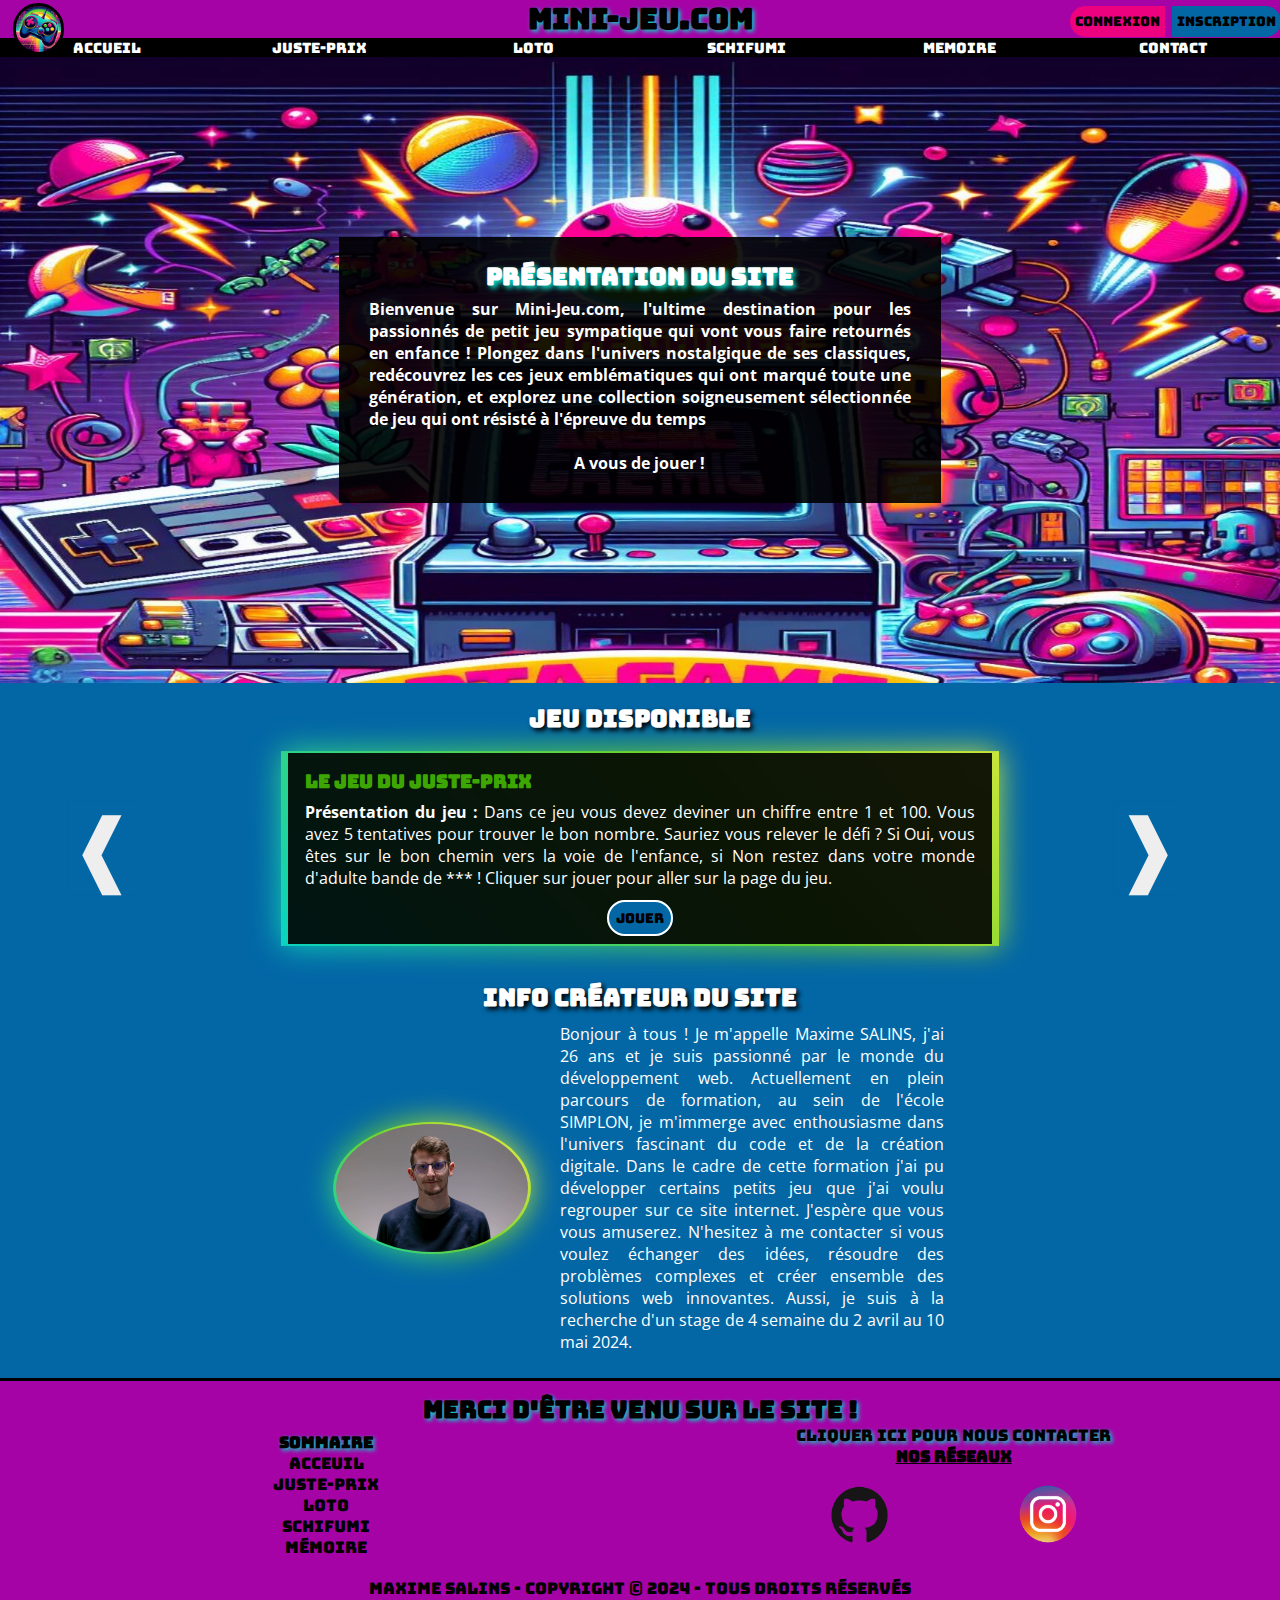
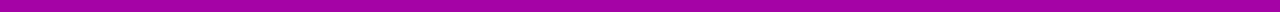
<file: public/index.html>
<!DOCTYPE html>
<html lang="fr">
<head>
    <meta charset="UTF-8">
    <meta name="viewport" content="width=device-width, initial-scale=1.0">
    <title>mini-jeu | Accueil</title>
    <link rel="shortcut icon" href="asset/image/logo/logo-site-minijeu.webp" type="image/x-icon">
    <link rel="stylesheet" href="asset/css/style.css">
</head>
<body>
    <header class="style-header">
        <div class="style-logo-nom">
            <a href="index.html"><img class="logo" src="asset/image/logo/logo-site-minijeu.webp" alt="logo du site"></a>
            <h1>Mini-Jeu.com</h1>
            <div class="dispo-co-sub">
                <button class="btn-con">Connexion</button>
                <button class="btn-sub" href="">Inscription</button>
            </div>
        </div>
        <nav id="navbar-header" class="navbar-header">
            <ul class="ul-navbar-header">
                <li class="style-li-navbar-header">
                    <a class="lien-navbar" href="index.html">Accueil</a>
                </li>
                <li class="style-li-navbar-header">
                    <a class="lien-navbar" href="justeprix.html">Juste-prix</a>
                </li>
                <li class="style-li-navbar-header">
                    <a class="lien-navbar" href="loto.html">Loto</a>
                </li>
                <li class="style-li-navbar-header">
                    <a class="lien-navbar" href="schifumi.html">Schifumi</a>
                </li>
                <li class="style-li-navbar-header">
                    <a class="lien-navbar" href="memoire.html">Memoire</a>
                </li>
                <li class="style-li-navbar-header">
                    <a class="lien-navbar" href="contact.html">Contact</a>
                </li>
            </ul>
            <div id="icons"></div>
        </nav>
    </header>
    <div class="section-pres">
        <section class="box">
            <h2>Présentation du site</h2>
            <p>Bienvenue sur Mini-Jeu.com, l'ultime destination pour les passionnés de petit jeu sympatique qui vont vous faire retournés en enfance ! Plongez dans l'univers nostalgique de ses classiques, redécouvrez les ces jeux emblématiques qui ont marqué toute une génération, et explorez une collection soigneusement sélectionnée de jeu qui ont résisté à l'épreuve du temps</p>
            <p id="dispo-p">A vous de jouer !</p>
        </section>
    </div>
    <section class="section-carousel">
        <h2>Jeu disponible</h2>
        <div class="container-carousel">
            <div class="slider">
                <div class="active infojeu">
                    <h3>Le jeu du Juste-prix</h3>
                    <p><strong>Présentation du jeu :</strong> Dans ce jeu vous devez deviner un chiffre entre 1 et 100. Vous avez 5 tentatives pour trouver le bon nombre. Sauriez vous relever le défi ? Si Oui, vous êtes sur le bon chemin vers la voie de l'enfance, si Non restez dans votre monde d'adulte bande de *** ! Cliquer sur jouer pour aller sur la page du jeu.</p>
                    <div class="dispo-lien">
                        <a class="style-a-carou" href="justeprix.html">Jouer</a>
                    </div>
                </div>
                <div class="infojeu">
                    <h3>Le jeu du Loto</h3>
                    <p><strong>Présentation du jeu :</strong> Dans ce jeu deux listes de chiffres entre 1 et 50 et une autre entre 1 et 12 sont générées aléatoirement. Ainsi, vous devrez prédire les listes, si vous avez les bon chiffres vous gagnez, sinon les carottes sont cuites. Malheureusement vous ne gagnerez rien. Etes-vous chanceux ou pluôt chat noir ? Cliquer sur jouer pour aller sur la page du jeu.</p>
                    <div class="dispo-lien">
                        <a class="style-a-carou" href="loto.html">Jouer</a>
                    </div>
                </div>
                <div class="infojeu">
                    <h3>Le jeu du Schifumi</h3>
                    <p><strong>Présentation du jeu :</strong> Dans ce jeu vous devez choisir entre pierre, feuille ou ciseaux. l'IA choisira elle aussi, de manière random entre pierre, feuille ou ciseaux. ATTENTION ! Ne vous trompez pas, sinon vous serez soit écrasé, ou emballé, ou découpé ! Prendriez-vous ce risque ou non ! Cliquer sur jouer pour aller sur la page du jeu.</p>
                    <div class="dispo-lien">
                        <a class="style-a-carou" href="justeprix.html">Jouer</a>
                    </div>
                </div>
                <div class="infojeu">
                    <h3>Le jeu de la mémoire</h3>
                    <p><strong>Présentation du jeu :</strong> Dans ce jeu votre mémoire sera mise à l'épreuve ! Une première couleur vous sera affiché, si vous arrivez à la retenir, une nouvelle couleur vous sera proposé. Ansi, il faudra retenir la séquence de couleur au fur et à mesure que le jeu avance ! Si vous vous trompez le jeu est terminé.... DEAD ! Cliquer sur jouer pour aller sur la page du jeu.</p>
                    <div class="dispo-lien">
                        <a class="style-a-carou" href="justeprix.html">Jouer</a>
                    </div>
                </div>
            </div>
            <button type="button" class="btn" id="prev">&#10096</button>
            <button type="button" class="btn" id="next">&#10097</button>
        </div>
    </section>
    <section class="dispo-section">
        <h2>Info créateur du site</h2>
        <div class="info-card">
            <div class="dispo-img">
                <img id="img-perso" src="asset/image/autre-image/photo-perso.webp" alt="photo du créateur du site">
            </div>
            <p>Bonjour à tous ! Je m'appelle Maxime SALINS, j'ai 26 ans et je suis passionné par le monde du
                développement web. Actuellement en plein parcours de formation, au sein de l'école SIMPLON, je m'immerge
                avec enthousiasme dans l'univers fascinant du code et de la création digitale. Dans le cadre de cette formation j'ai
                pu développer certains petits jeu que j'ai voulu regrouper sur ce site internet. J'espère que vous vous amuserez.
                N'hesitez à me contacter si vous voulez échanger des idées, résoudre des problèmes complexes et créer ensemble des 
                solutions web innovantes. Aussi, je suis à la recherche d'un stage de 4 semaine du 2 avril au 10 mai 2024.
            </p>
        </div>
    </section>
    <footer class="style-footer">
        <h2>Merci d'être venu sur le site !</h2>
        <div class="box-footer">
            <div class="sommaire">
                <h4>Sommaire</h4>
                <div class="liste-sommaire">
                    <nav>
                        <ul class="ul-footer">
                            <li><a class="lien-footer" href="index.html" target="_blank">Acceuil</a></li>
                            <li><a class="lien-footer" href="justeprix.html" target="_blank">Juste-prix</a></li>
                            <li><a class="lien-footer" href="loto.html" target="_blank">Loto</a></li>
                            <li><a class="lien-footer" href="schifumi.html" target="_blank">Schifumi</a></li>
                            <li><a class="lien-footer" href="memoire.html" target="_blank">Mémoire</a></li>
                        </ul>
                    </nav>
                </div>
            </div>
            <div class="contact">
                <a id="lien-contact" href="contact.html">Cliquer ici pour nous contacter</a>
                <h4>Nos réseaux</h4>
                <ul class="ul-reseaux">
                    <li>
                        <a href="https://github.com/Maxime-SALINS" target="_blank">
                            <img id="logo1" src="asset/image/logo/Logo-GitHub.png" alt="logo-github">
                        </a>
                    </li>
                    <li>
                        <a href="https://www.instagram.com/maxime_salins/" target="_blank">
                            <img id="logo2" src="asset/image/logo/Instagram-logo.png" alt="logo-insta">
                        </a>
                    </li>
                </ul>
            </div>
        </div>
        <p>Maxime SALINS - Copyright © 2024 - Tous droits réservés</p>
    </footer>
    <script src="asset/js/bg-menu.js"></script>
    <script src="asset/js/main.js"></script>
</body>
</html>
</file>
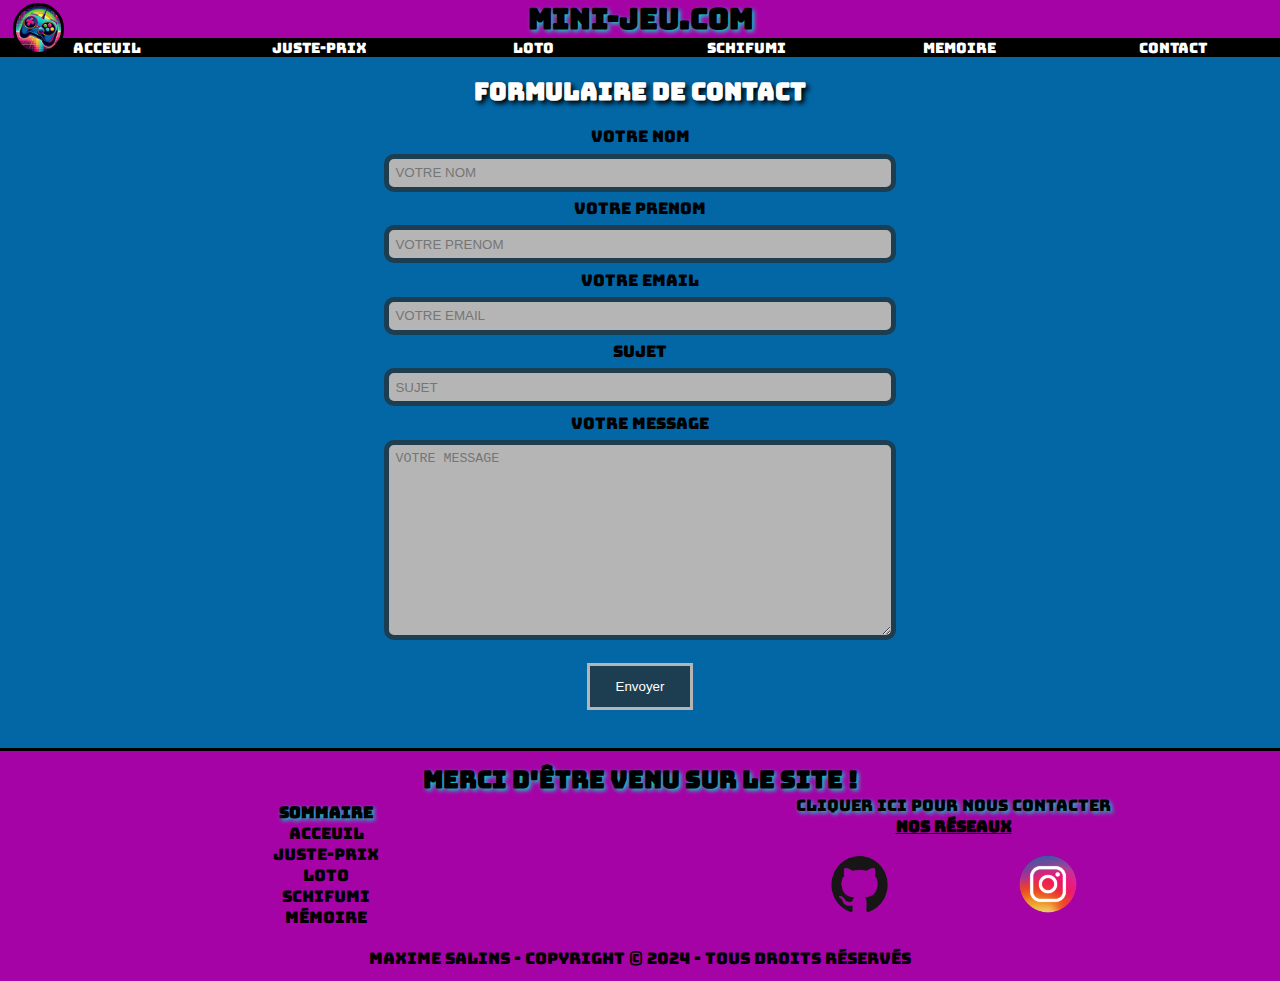
<file: public/contact.html>
<!DOCTYPE html>
<html lang="fr">
<head>
    <meta charset="UTF-8">
    <meta name="viewport" content="width=device-width, initial-scale=1.0">
    <title>mini-jeu | contact</title>
    <link rel="shortcut icon" href="asset/image/favicon/favicon.ico" type="image/x-icon">
    <link rel="stylesheet" href="asset/css/style.css">
    <link rel="stylesheet" href="asset/css/contact.css">
</head>
<body>
    <header class="style-header">
        <div class="style-logo-nom">
            <a href="index.html"><img class="logo" src="asset/image/logo/logo-site-minijeu.webp" alt="logo du site"></a>
            <h1>Mini-Jeu.com</h1>
        </div>
        <nav id="navbar-header" class="navbar-header">
            <ul class="ul-navbar-header">
                <li class="style-li-navbar-header">
                    <a class="lien-navbar" href="index.html">Acceuil</a>
                </li>
                <li class="style-li-navbar-header">
                    <a class="lien-navbar" href="justeprix.html">Juste-prix</a>
                </li>
                <li class="style-li-navbar-header">
                    <a class="lien-navbar" href="loto.html">Loto</a>
                </li>
                <li class="style-li-navbar-header">
                    <a class="lien-navbar" href="schifumi.html">Schifumi</a>
                </li>
                <li class="style-li-navbar-header">
                    <a class="lien-navbar" href="memoire.html">Memoire</a>
                </li>
                <li class="style-li-navbar-header">
                    <a class="lien-navbar" href="contact.html">Contact</a>
                </li>
            </ul>
            <div id="icons"></div>
        </nav>
    </header>
    <section class="section-formulaire">
        <h2>Formulaire de contact</h2>
        <form id="formulaire" class="dispo-formulaire" action="#">
            <div class="dispo-label-input">
                <div>
                    <label class="style-label" for="nom">VOTRE NOM</label>
                </div>
                <div id="div-name">
                    <input id="name" class="input-form" type="text" placeholder="VOTRE NOM"/>
                    <div id="input-name-check"></div>
                </div>
            </div>
            <div class="dispo-label-input">
                <div>
                    <label class="style-label" for="prenom">VOTRE PRENOM</label>
                </div>
                <div id="div-firstname">
                    <input id="firstname" class="input-form" type="text" placeholder="VOTRE PRENOM">
                    <div id="input-firstname-check"></div>
                </div>
            </div>
            <div class="dispo-label-input">
                <div>
                    <label class="style-label" for="email">VOTRE EMAIL</label>
                </div>
                <div id="div-email">
                    <input class="input-form" id="email" type="email" placeholder="VOTRE EMAIL">
                    <div id="input-email-check"></div>
                </div>
            </div>
            <div class="dispo-label-input">
                <div>
                    <label class="style-label" for="sujet">SUJET</label>
                </div>
                <div id="div-subject">
                    <input id="subject" class="input-form"  type="text" placeholder="SUJET">
                    <div id="input-subject-check"></div>
                </div>
            </div>
            <div class="dispo-label-input">
                <div>
                    <label class="style-label" for="message-text">VOTRE MESSAGE</label>
                </div>
                <div id="div-message">
                    <textarea id="message" class="message" name="message" placeholder="VOTRE MESSAGE"></textarea>
                    <div id="input-message-check"></div>
                </div>
            </div>
            <button id="submitButton" type="submit">Envoyer</button>
        </form>
    </section>
    <footer class="style-footer">
        <h2>Merci d'être venu sur le site !</h2>
        <div class="box-footer">
            <div class="sommaire">
                <h4>Sommaire</h4>
                <div class="liste-sommaire">
                    <nav>
                        <ul class="ul-footer">
                            <li><a class="lien-footer" href="index.html" target="_blank">Acceuil</a></li>
                            <li><a class="lien-footer" href="justeprix.html" target="_blank">Juste-prix</a></li>
                            <li><a class="lien-footer" href="loto.html" target="_blank">Loto</a></li>
                            <li><a class="lien-footer" href="schifumi.html" target="_blank">Schifumi</a></li>
                            <li><a class="lien-footer" href="memoire.html" target="_blank">Mémoire</a></li>
                        </ul>
                    </nav>
                </div>
            </div>
            <div class="contact">
                <a id="lien-contact" href="contact.html">Cliquer ici pour nous contacter</a>
                <h4>Nos réseaux</h4>
                <ul class="ul-reseaux">
                    <li>
                        <a href="https://github.com/Maxime-SALINS" target="_blank">
                            <img id="logo1" src="asset/image/logo/Logo-GitHub.png" alt="logo-github">
                        </a>
                    </li>
                    <li>
                        <a href="https://www.instagram.com/maxime_salins/" target="_blank">
                            <img id="logo2" src="asset/image/logo/Instagram-logo.png" alt="logo-insta">
                        </a>
                    </li>
                </ul>
            </div>
        </div>
        <p>Maxime SALINS - Copyright © 2024 - Tous droits réservés</p>
    </footer>

    <!-- Script pour l'envoie d'email de la page contact -->
    <script src="https://smtpjs.com/v3/smtp.js"></script>

    <!-- Script pour le burger menu -->
    <script src="asset/js/bg-menu.js"></script>

    <!-- Script pour la gestion des Regex et de récupération des informations -->
    <script src="asset/js/contact.js"></script>
</body>
</html>
</file>
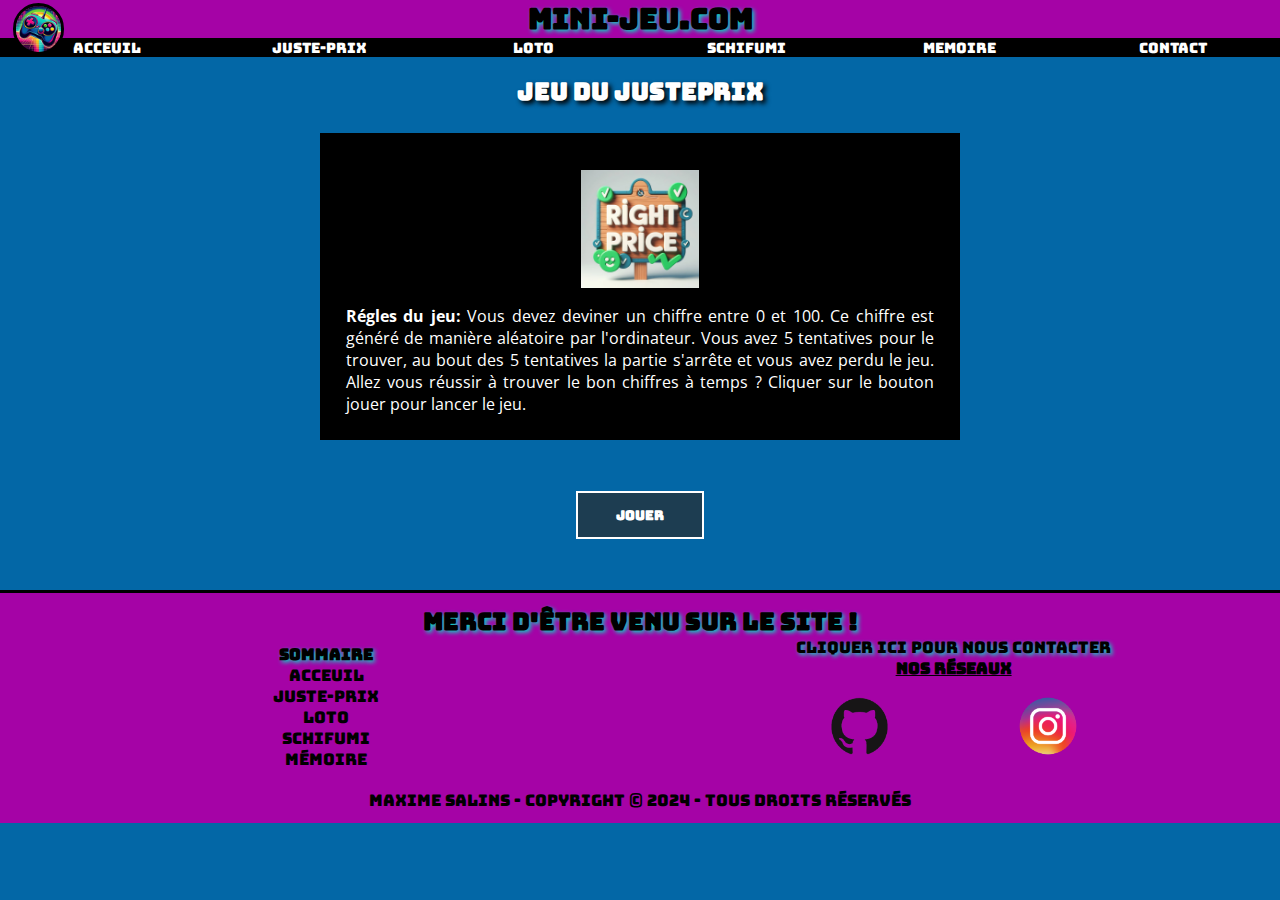
<file: public/justeprix.html>
<!DOCTYPE html>
<html lang="fr">
<head>
    <meta charset="UTF-8">
    <meta name="viewport" content="width=device-width, initial-scale=1.0">
    <title>mini-jeu | justeprix</title>
    <link rel="shortcut icon" href="asset/image/favicon/favicon.ico" type="image/x-icon">
    <link rel="stylesheet" href="asset/css/style.css">
    <link rel="stylesheet" href="asset/css/justeprix.css">
</head>
<body>
    <header class="style-header">
        <div class="style-logo-nom">
            <a href="index.html"><img class="logo" src="asset/image/logo/logo-site-minijeu.webp" alt="logo du site"></a>
            <h1>Mini-Jeu.com</h1>
        </div>
        <nav id="navbar-header" class="navbar-header">
            <ul class="ul-navbar-header">
                <li class="style-li-navbar-header">
                    <a class="lien-navbar" href="index.html">Acceuil</a>
                </li>
                <li class="style-li-navbar-header">
                    <a class="lien-navbar" href="justeprix.html">Juste-prix</a>
                </li>
                <li class="style-li-navbar-header">
                    <a class="lien-navbar" href="loto.html">Loto</a>
                </li>
                <li class="style-li-navbar-header">
                    <a class="lien-navbar" href="schifumi.html">Schifumi</a>
                </li>
                <li class="style-li-navbar-header">
                    <a class="lien-navbar" href="memoire.html">Memoire</a>
                </li>
                <li class="style-li-navbar-header">
                    <a class="lien-navbar" href="contact.html">Contact</a>
                </li>
            </ul>
            <div id="icons"></div>
        </nav>
    </header>
    <section>
        <h2>Jeu du justeprix</h2>
        <div class="dispo-régles">
            <div class="dispo-img-jeu">
                <img class="img-jeu" src="asset/image/autre-image/Juste-prix.webp" alt="photo du juste prix">
            </div>
            <p><strong>Régles du jeu: </strong> Vous devez deviner un chiffre entre 0 et 100. 
                Ce chiffre est généré de manière aléatoire par l'ordinateur.
                Vous avez 5 tentatives pour le trouver, au bout des 5 tentatives la partie s'arrête et vous avez perdu le jeu. 
                Allez vous réussir à trouver le bon chiffres à temps ? Cliquer sur le bouton jouer pour lancer le jeu.
            </p>
        </div>
        <div class="dispo-btn">
            <button onclick="Play()" class="style-btn" type="button">Jouer</button>
        </div>
    </section>
    <footer class="style-footer">
        <h2>Merci d'être venu sur le site !</h2>
        <div class="box-footer">
            <div class="sommaire">
                <h4>Sommaire</h4>
                <div class="liste-sommaire">
                    <nav>
                        <ul class="ul-footer">
                            <li><a class="lien-footer" href="index.html" target="_blank">Acceuil</a></li>
                            <li><a class="lien-footer" href="justeprix.html" target="_blank">Juste-prix</a></li>
                            <li><a class="lien-footer" href="loto.html" target="_blank">Loto</a></li>
                            <li><a class="lien-footer" href="schifumi.html" target="_blank">Schifumi</a></li>
                            <li><a class="lien-footer" href="memoire.html" target="_blank">Mémoire</a></li>
                        </ul>
                    </nav>
                </div>
            </div>
            <div class="contact">
                <a id="lien-contact" href="contact.html">Cliquer ici pour nous contacter</a>
                <h4>Nos réseaux</h4>
                <ul class="ul-reseaux">
                    <li>
                        <a href="https://github.com/Maxime-SALINS" target="_blank">
                            <img id="logo1" src="asset/image/logo/Logo-GitHub.png" alt="logo-github">
                        </a>
                    </li>
                    <li>
                        <a href="https://www.instagram.com/maxime_salins/" target="_blank">
                            <img id="logo2" src="asset/image/logo/Instagram-logo.png" alt="logo-insta">
                        </a>
                    </li>
                </ul>
            </div>
        </div>
        <p>Maxime SALINS - Copyright © 2024 - Tous droits réservés</p>
    </footer>
    <script src="asset/js/bg-menu.js"></script>
    <script src="asset/js/justeprix.js"></script>
</body>
</html>
</file>
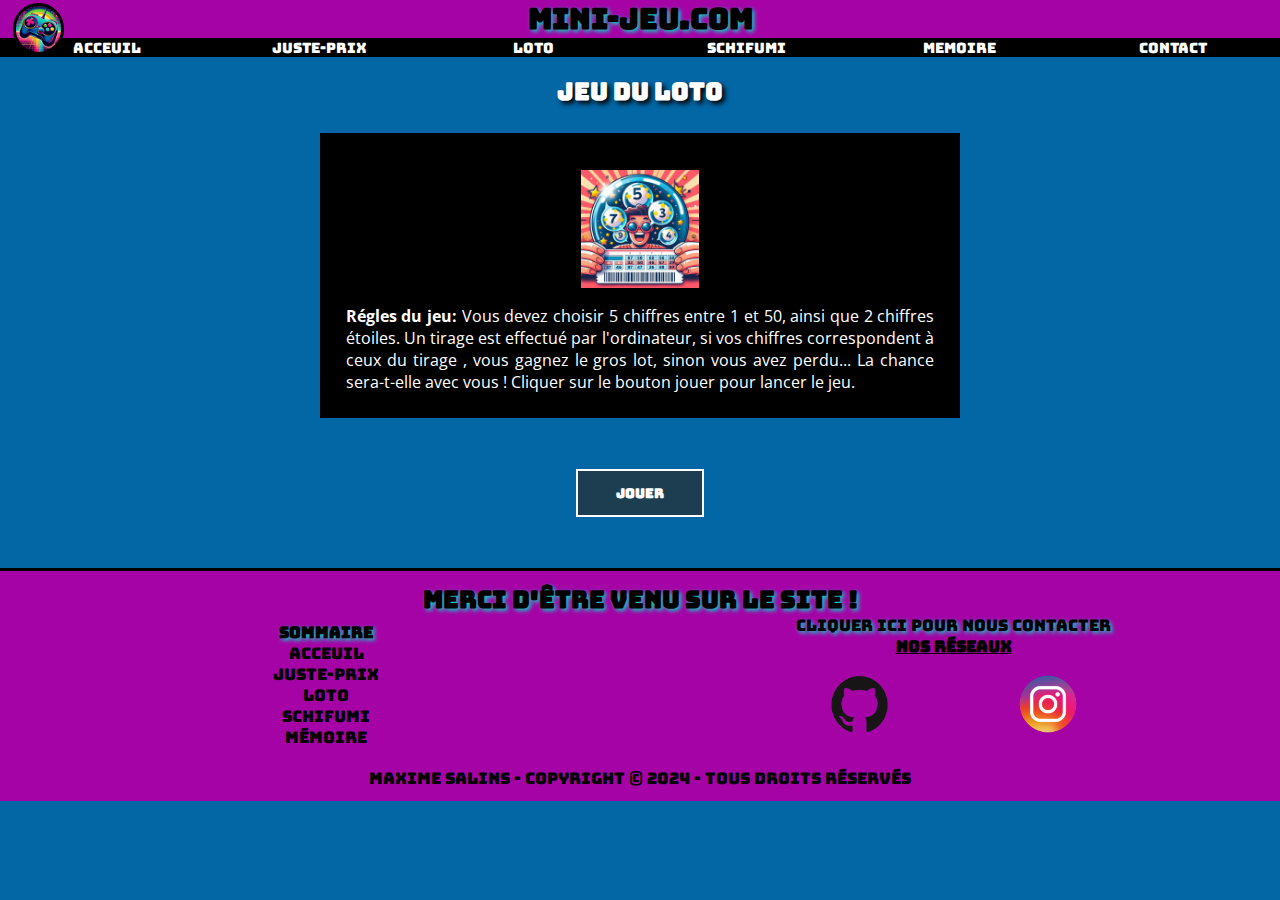
<file: public/loto.html>
<!DOCTYPE html>
<html lang="en">
<head>
    <meta charset="UTF-8">
    <meta name="viewport" content="width=device-width, initial-scale=1.0">
    <title>mini-jeu | loto</title>
    <link rel="shortcut icon" href="asset/image/favicon/favicon.ico" type="image/x-icon">
    <link rel="stylesheet" href="asset/css/style.css">
    <link rel="stylesheet" href="asset/css/loto.css">
</head>
<body>
    <header class="style-header">
        <div class="style-logo-nom">
            <a href="index.html"><img class="logo" src="asset/image/logo/logo-site-minijeu.webp" alt="logo du site"></a>
            <h1>Mini-Jeu.com</h1>
        </div>
        <nav id="navbar-header" class="navbar-header">
            <ul class="ul-navbar-header">
                <li class="style-li-navbar-header">
                    <a class="lien-navbar" href="index.html">Acceuil</a>
                </li>
                <li class="style-li-navbar-header">
                    <a class="lien-navbar" href="justeprix.html">Juste-prix</a>
                </li>
                <li class="style-li-navbar-header">
                    <a class="lien-navbar" href="loto.html">Loto</a>
                </li>
                <li class="style-li-navbar-header">
                    <a class="lien-navbar" href="schifumi.html">Schifumi</a>
                </li>
                <li class="style-li-navbar-header">
                    <a class="lien-navbar" href="memoire.html">Memoire</a>
                </li>
                <li class="style-li-navbar-header">
                    <a class="lien-navbar" href="contact.html">Contact</a>
                </li>
            </ul>
            <div id="icons"></div>
        </nav>
    </header>
    <section class="section-regles">
        <h2>Jeu du loto</h2>
        <div class="dispo-régles">
            <div class="dispo-img-jeu">
                <img class="img-jeu" src="asset/image/autre-image/Jeu-loto.webp" alt="photo du loto">
            </div>
            <p><strong>Régles du jeu: </strong> Vous devez choisir 5 chiffres entre 1 et 50, ainsi que 2 chiffres étoiles. 
                Un tirage est effectué par l'ordinateur, si vos chiffres correspondent à ceux du tirage , 
                vous gagnez le gros lot, sinon vous avez perdu... La chance sera-t-elle avec vous ! 
                Cliquer sur le bouton jouer pour lancer le jeu.
            </p>
        </div>
        <div class="dispo-btn">
            <button id="btnJeu" class="style-btn" type="button">Jouer</button>
        </div>
    </section>
    <section id="section_ticket" class="section-jeu">
        <h2>Ticket</h2>
        <div class="dispo-ticket-loto">
            <div class="liste-chiffres">
                <h3>Choisisez 5 chiffres</h3>
                <div id="btn_classique" class="container-btn">
                    <div id="ligne-N1" class="ligne"></div>
                    <div id="ligne-N2" class="ligne"></div>
                    <div id="ligne-N3" class="ligne"></div>
                    <div id="ligne-N4" class="ligne"></div>
                    <div id="ligne-N5" class="ligne"></div>
                    <div id="ligne-N6" class="ligne"></div>
                </div>
            </div>
            <div class="liste-chiffres">
                <h3>Chiffres étoiles</h3>
                <div>
                    <div id="ligne-S1" class="ligne"></div>
                    <div id="ligne-S2" class="ligne"></div>
                </div>
            </div>
        </div>
        <div class="dispo-btn">
            <button id="btnValid" class="style-btn" type="button">Valider</button>
        </div>
    </section>
    <section id="section_result" class="section-jeu">
        <h2>Résultats</h2>
        <div class="dispo-result">
            <div class="view">
                <h3>Votre Ticket</h3>
                <div id="user-ticket" class="view_result"></div>
            </div>
            <div class="view">
                <h3>Tirage</h3>
                <div id="tirage" class="view_result"></div>
            </div>
        </div>
        <div id="view_message"></div>
    </section>
    <footer class="style-footer">
        <h2>Merci d'être venu sur le site !</h2>
        <div class="box-footer">
            <div class="sommaire">
                <h4>Sommaire</h4>
                <div class="liste-sommaire">
                    <nav>
                        <ul class="ul-footer">
                            <li><a class="lien-footer" href="index.html" target="_blank">Acceuil</a></li>
                            <li><a class="lien-footer" href="justeprix.html" target="_blank">Juste-prix</a></li>
                            <li><a class="lien-footer" href="loto.html" target="_blank">Loto</a></li>
                            <li><a class="lien-footer" href="schifumi.html" target="_blank">Schifumi</a></li>
                            <li><a class="lien-footer" href="memoire.html" target="_blank">Mémoire</a></li>
                        </ul>
                    </nav>
                </div>
            </div>
            <div class="contact">
                <a id="lien-contact" href="contact.html">Cliquer ici pour nous contacter</a>
                <h4>Nos réseaux</h4>
                <ul class="ul-reseaux">
                    <li>
                        <a href="https://github.com/Maxime-SALINS" target="_blank">
                            <img id="logo1" src="asset/image/logo/Logo-GitHub.png" alt="logo-github">
                        </a>
                    </li>
                    <li>
                        <a href="https://www.instagram.com/maxime_salins/" target="_blank">
                            <img id="logo2" src="asset/image/logo/Instagram-logo.png" alt="logo-insta">
                        </a>
                    </li>
                </ul>
            </div>
        </div>
        <p>Maxime SALINS - Copyright © 2024 - Tous droits réservés</p>
    </footer>
    <script src="asset/js/bg-menu.js"></script>
    <script src="asset/js/loto.js"></script>
</body>
</html>
</file>
<file: public/asset/css/style.css>
@import url("https://fonts.googleapis.com/css2?family=Bungee&display=swap");
@import url("https://fonts.googleapis.com/css2?family=Open+Sans:wght@300&display=swap");

/*----- Initialisation du fichier CSS ------*/
*{
    margin: 0;
    padding: 0;
    box-sizing: border-box;
}

body{
    background-color: #0367A6;
}

/*--------------------------------------------------------------------------------------------------------------*/
/*-------------------------------------------- Style header ---------------------------------------------------*/

.style-header{
    width: 100%;
    background-color: #A503A6;
}

/*---------------- Style logo et titre du site -------------------*/

.style-logo-nom{
    position: relative;
}

.style-logo-nom > h1 {
    font-family: 'Bungee', sans-serif;
    font-size: 180%;
    text-align: center;
    text-shadow: 2px 2px 4px #09D4C1;
}

.logo{
    position: absolute;
    width: 4%;
    top: 9%;
    left: 1%;
    border: 3px solid black;
    border-radius: 300%;
}

/*--------------------- Style bouton connexion/inscription -----------------*/

.dispo-co-sub {
    position: absolute;
    top: 15%;
    right: 2%;
    display: flex;
    align-items: center;
}

.btn-con , .btn-sub{
    text-decoration: none;
    text-align: center;
    font-family: 'Bungee', sans-serif;
    padding: 3% 2%;
    margin: 0% 2%;
    cursor: pointer;
}

.btn-con{
    border-radius: 15px 0px 0px 15px;
    background-color: #ED017F;
    border: 1px solid #ED017F;
}

.btn-sub{
    border-radius: 0px 15px 15px 0px;
    background-color: #0367A6;
    border: 1px solid #0367A6;
}


/*---------------- Style barre de navigation ---------------------*/

.navbar-header{
    width: 100%;
    background-color: black;
}

.ul-navbar-header{
    list-style: none;
    display: flex;
    align-items: center;
    justify-content: space-around;
}

.style-li-navbar-header{
    width: 25%;
    text-align: center;
}

.lien-navbar{
    text-decoration: none;
    color: white;
    font-family: 'Bungee', sans-serif;
    font-size: 90%;
}

#icons {
    cursor: pointer;
    display: none;
}

/*---------- Annimation navbar ---------------*/

.style-li-navbar-header:hover{
    background-color: #A503A6;
}

.lien-navbar:hover{
    color: black;
    text-shadow: 3px 3px 5px #F5ED42;
}

/*--------------------------------------------------------------------------------------------------------------*/
/*----------------------------------- Style présentation du site ----------------------------------------------*/

.section-pres{
    background-image: url(../image/logo/banniere-minijeu.jpg);
    background-repeat: no-repeat;
    background-size: cover;
    padding: 3%;
    display: flex;
    align-items: center;
    justify-content: center;
    padding-top: 180px;
    padding-bottom: 180px;
}

.box{
    background-color: rgba(0,0,0,0.90);
    width: 50%;
    text-align: justify;
    padding: 2%;
}

.box > h2 {
    text-align: center;
    font-family: 'Bungee', sans-serif;
    color: white;
    text-shadow: 3px 3px 5px #09D4C1
}

.box > p {
    color: white;
    margin: 1%;
    font-family: 'Open Sans', sans-serif;
    font-weight: bolder;
}

#dispo-p{
    text-align: center;
    margin-top: 4%;
}

/*--------------------------------------------------------------------------------------------------------------*/
/*----------------------------------- Style présentation des jeux ---------------------------------------------*/
.section-carousel > h2{
    text-align: center;
    font-family: 'Bungee', sans-serif;
    color: white;
    text-shadow: 3px 3px 5px black;
    margin: 1.5%;
}

.infojeu {
    width: 55%;
    background-color: rgba(0,0,0,0.90);
    margin: auto;
    padding: 1.3%;
    position: relative;
}

.dispo-lien{
    text-align: center;
}

.infojeu > h3{
    font-family: 'Bungee', sans-serif;
    color: #3DA603;
}

.infojeu > p {
    text-align: justify;
    font-family: 'Open Sans', sans-serif;
    color: white;
    margin: 1% 0 3% 0;
}

.style-a-carou{
    text-decoration: none;
    color: black;
    background-color: #0367A6;
    font-family: 'Bungee', sans-serif;
    font-size: 85%;
    border: 2px solid white;
    border-radius: 50px;
    padding: 1%;
}

#prev{
    position: absolute;
    top: 50% ;
    left: 8%;
    background-color: #0367A6;
    border: 1px solid #0367A6;
    color: #eee;
    font-size: 500%;
    transform: translate(-50% , -50%);
    cursor: pointer;
}

#next{
    position: absolute;
    top: 50%;
    right: 5%;
    background-color: #0367A6;
    border: 1px solid #0367A6;
    color: #eee;
    font-size: 500%;
    transform: translate(-50% , -50%);
    cursor: pointer;
}

/*-----------  Annimation sur la div "card" de présentation des jeux ----------------------*/

.style-a-carou:hover {
    background-color: #A503A6;
}

#next:hover , #prev:hover{
    text-shadow: 2px 2px 4px black;
    color: #09D4C1;
}

.infojeu::before,
.infojeu::after {
    content: '';
    position: absolute;
    top: 0;
    left: 0;
    background: linear-gradient(45deg, #09D4C1,#6DD42D,#F5ED42,#ED017F,#ED017F,#F5ED42,#6DD42D,#09D4C1);
    width: 100%;
    height: 100%;
    background-size: 500%;
    z-index: -1;
    transform: scale(1.02);
    animation: animate 30s infinite;
}

.infojeu::after{
    filter: blur(15px);
}

/*-------------------- Style carousel --------------------*/
.container-carousel{
    display: flex;
    flex-direction: row;
    justify-content: center;
    align-items: center;
    position: relative;
}

.slider .infojeu {
    display: none;
}

.infojeu.active {
    display: block;
}

/*------------------------------------------------------------------------------------------------------*/
/*---------------- Style section présentation auteur du site -----------------*/

.dispo-section{
    width: 50%;
    margin: auto;
    margin-top: 3%;
}

.info-card{
    display: flex;
    align-items: center;
    justify-content: space-around;
}

.dispo-img{
    width: 30%;
    display: flex;
    align-items: center;
    justify-content: center;
    position: relative;
}
.dispo-section > h2 {
    text-align: center;
    font-family: 'Bungee', sans-serif;
    color: white;
    text-shadow: 3px 3px 5px black;
    margin: 1.5%;
}

.info-card > p {
    width: 60%;
    font-family: 'Open Sans', sans-serif;
    text-align: justify;
    color: white;
}

#img-perso{
    width: 100%;
    border-radius: 50%;
}

/*------------ Animation bordre image -----------------*/

.dispo-img::before,
.dispo-img::after{
    content: '';
    position: absolute;
    top: 0;
    left: 0;
    background: linear-gradient(45deg, #09D4C1,#6DD42D,#F5ED42,#ED017F,#ED017F,#F5ED42,#6DD42D,#09D4C1);
    border-radius: 300%;
    width: 100%;
    height: 100%;
    background-size: 500%;
    z-index: -1;
    transform: scale(1.03);
    animation: animate 20s infinite;
}

.dispo-img::after{
    filter: blur(15px);
}

/*-------------------------------------------------------------------------------------------------------------*/
/*---------------------- Style footer -----------------*/

.style-footer{
    background-color: #A503A6;
    margin-top: 2%;
    padding: 1%;
    border-top: 3px solid black;
}

.style-footer > h2 {
    text-align: center;
    font-family: 'Bungee', sans-serif;
    text-shadow: 2px 2px 4px #09D4C1;
}

.box-footer{
    display: flex;
    align-items: center;
    justify-content: center;
}

.sommaire{
    width: 50%;
    text-align: center;
}

.sommaire > h4{
    font-family: 'Bungee', sans-serif;
    text-shadow: 2px 2px 4px #09D4C1;
}

.contact{
    width: 50%;
    text-align: center;
}

.contact > h4 {
    font-family: 'Bungee', sans-serif;
    text-decoration: underline;
}

.liste-sommaire{
    display: flex;
    align-items: center;
    justify-content: center;
}

.ul-footer{
    list-style: none;
}

.ul-footer > li > a {
    text-decoration: none;
    color: black;
    font-family: 'Bungee', sans-serif;
}

#lien-contact{
    color: black;
    text-decoration: none;
    font-family: 'Bungee', sans-serif;
    text-shadow: 2px 2px 4px #09D4C1;
}

.ul-reseaux{
    list-style: none;
    display: flex;
    align-items: center;
    justify-content: center;
}

.ul-reseaux > li {
    width: 30%;
}

#logo1{
    width: 40%;
}

#logo2{
    width: 50%;
}

.style-footer > p {
    text-align: center;
    margin-top: 1%;
    font-family: 'Bungee', sans-serif;
}

/*-------- Annimation footer ----------*/

.lien-footer:hover{
    color: white;
    text-shadow: 2px 2px 4px #09D4C1;
}

/*----------------------------------------------------------------------------------------------------------------------------*/
/*--------------------------- Style Responsive --------------------------------*/

@media screen and (max-width: 768px) {
    /*------------------- Responsive Header ------------------*/
    .style-logo-nom > h1 {
        font-size: medium;
    }

    .logo {
        width: 8%;
    }

    /*------------------- Responsive Navbar/ Burger menu -----------------*/
    #icons {
        display: block;
        position: absolute;
        top : 1.5%;
        right: 5%;
    }

    #icons::before {
        content: "\2630";
    }

    .Active #icons::before {
        content: "\2715";
    }

    .navbar-header .ul-navbar-header {
        position: fixed;
        left: -100%;
        top: 6%;
        flex-direction: column;
        background-color: black;
        width: 100%;
        text-align: center;
        transition: 0.25s;
        z-index: 3;
    }

    .navbar-header .style-li-navbar-header {
        width: 100%;
        padding: 3px 0;
    }

    .navbar-header.Active .ul-navbar-header {
        left: 0;
    }

    /*------------------- Responsive présentation du site ----------------------*/
    .box{
        width: 95%;
        padding: 4%;
    }

    .box > h2 , .dispo-section > h2 , .style-footer > h2 , .section-carousel > h2{
        font-size: 100%;
    }

    .box > p{
        font-size: 80%;
    }

    /*------------------- Responsive section présentation auteur du site -------------------*/

    .dispo-section{
        width: 100%;
        margin: 5% 0%;
        padding: 5%;
    }

    .info-card{
        display: inline;
    }

    .info-card > p{
        width: 100%;
    }

    .dispo-img{
        width: 50%;
        margin: 5% auto;
    }

    /*------------------- Responsive carousel -----------------*/
    
    .infojeu{
        width: 90%;
    }

    .dispo-lien{
        margin: 3% 0%;
    }

    #prev , #next {
        display: none;
    }

    /*------------------- Responsive footer -------------------*/
    .box-footer{
        display: inline;
    }

    .sommaire , .contact{
        margin: auto;
    }

    #lien-contact , .contact > h4 {
        font-size: small;
    }

    .ul-reseaux > li{
        width: 50%;
    }

    #logo1 {
        width: 60%;
    }

    #logo2 {
        width: 75%;
    }

    .style-footer > p {
        font-size: x-small;
    }
}

/*----- annimation des bordures de présentation des jeu et de l'image perso -----*/
@keyframes animate {
    0% {background-position: 0 0;}
    52% {background-position: 300% 0;}
    100% {background-position: 0 0;}
}
</file>
<file: public/asset/css/contact.css>
/*--------- Style formulaire de contact -----------------*/
.dispo-formulaire{
    text-align: center;
}

.section-formulaire > h2{
    text-align: center;
    font-family: 'Bungee', sans-serif;
    color: white;
    text-shadow: 3px 3px 5px black;
    margin: 1.5%;
}

.dispo-label-input{
    display: flex;
    flex-direction: column;
    justify-content: center;
}

.style-label {
    font-family: 'Bungee', sans-serif;
}

.input-form{
    width: 40%;
    margin : 0.5% 0%;
    padding: 0.5%;
    background-color: rgb(181, 181, 181);
    border: 5px solid #1D3D51;
    border-radius: 10px;
}

.message {
    width: 40%;
    height: 200px;
    margin : 0.5% 0%;
    padding: 0.5%;
    background-color: rgb(181, 181, 181);
    border: 5px solid #1D3D51;
    border-radius: 10px;
}

#submitButton{
    margin: 1% 0%;
    padding: 1% 2%;
    background-color: #1D3D51;
    color: white;
    border: 3px solid rgb(181, 181, 181);
}

#submitButton:hover{
    background-color: #A503A6;
    color: black;
    border: 3px solid black;
}

/*------------------------ Style validation des champs du formulaire ------------------------*/

.is-valid{
    border-color : green;
}

.check-valid{
    color: green;
}

.is-invalid{
    border-color: red;
}

.check-invalid{
    color: red;
}

/* ------------------------------ Position des symboles ---------------------------*/
#div-name , #div-firstname , #div-email , #div-subject , #div-message{
    position: relative;
}

#input-name-check , #input-firstname-check , #input-email-check , #input-subject-check{
    position: absolute;
    top: 28%;
    left: 68.5%;
}

#input-message-check{
    position: absolute;
    top : 7%;
    left: 68.5%;
}

/*-------------- Responsive ---------------*/

@media  screen and (max-width: 768px){

    .section-formulaire > h2{
        font-size: 120%;
    }

    .input-form , .message{
        width: 75%;
    }

    #submitButton{
        padding: 2% 4%;
        margin: 3% 0%;
    }

    #input-name-check , #input-firstname-check , #input-email-check , #input-subject-check{
        top: 18%;
        left: 82%;
    }

    #input-message-check{
        top : 3%;
        left: 82%;
    }
}
</file>
<file: public/asset/css/justeprix.css>
/*------------------------- Style de la page du jeu justeprix ------------------*/

/*--------------- Style titre section du jeu ---------------*/

section > h2 {
    text-align: center;
    font-family: 'Bungee', sans-serif;
    color: white;
    text-shadow: 3px 3px 5px black;
    margin: 1.5%;
}

/*---------------- Style image jeu du juste prix ----------------*/

.dispo-img-jeu {
    margin: 2% auto;
    text-align: center;
    width: 20%;
}

.img-jeu{
    width: 100%;
}

/*--------------- Style carte régles du jeu -------------------*/

.dispo-régles{
    width: 50%;
    text-align: justify;
    margin: 2% auto;
    background-color: black;
    color: white;
    font-family: 'Open Sans', sans-serif;
    padding: 2%;
}

/*--------------- Style bouton pour jouer -----------------*/

.dispo-btn{
    display: flex;
    justify-content: center;
    align-items: center;
    margin: 4% 0%;
}

.style-btn{
    padding: 1% 3%;
    font-family: 'Bungee', sans-serif;
    font-weight: bolder;
    color: white;
    background-color: #1D3D51;
    border: 2px solid white;
    cursor: pointer;
}

.style-btn:hover{
    color: black;
    border: 2px solid black;
}

/*------------------ Responsive de la page ----------------*/

@media  screen and (max-width: 768px){

    section > h2{
        font-size: medium;
    }

    .dispo-img-jeu{
        width: 35%;
    }

    .dispo-régles{
        width: 95%;
        font-size: 90%;
        padding: 5%;
    }
}
</file>
<file: public/asset/css/loto.css>
/*------------------------- Style de la page du jeu du loto ------------------*/

/*--------------- Style titre section du jeu ---------------*/

.section-regles > h2 {
    text-align: center;
    font-family: 'Bungee', sans-serif;
    color: white;
    text-shadow: 3px 3px 5px black;
    margin: 1.5%;
}
/*---------------- Style image jeu du loto----------------*/

.dispo-img-jeu {
    margin: 2% auto;
    text-align: center;
    width: 20%;
}

.img-jeu{
    width: 100%;
}

/*--------------- Style carte régles du jeu -------------------*/

.dispo-régles{
    width: 50%;
    text-align: justify;
    margin: 2% auto;
    background-color: black;
    color: white;
    font-family: 'Open Sans', sans-serif;
    padding: 2%;
}

/*--------------- Style bouton pour jouer -----------------*/

.dispo-btn{
    display: flex;
    justify-content: center;
    align-items: center;
    margin: 4% 0%;
}

.style-btn{
    padding: 1% 3%;
    font-family: 'Bungee', sans-serif;
    font-weight: bolder;
    color: white;
    background-color: #1D3D51;
    border: 2px solid white;
    cursor: pointer;
}

.style-btn:hover{
    color: black;
    border: 2px solid black;
}

.display-btn {
    display: none;
}

/*------------------ Style grille du loto ------------------*/

.section-jeu{
    display: none;
    margin: 0% 3%;
}

.section-jeu.valid{
    display: block;
}

.section-jeu > h2 {
    text-align: center;
    font-family: 'Bungee', sans-serif;
    color: white;
    text-shadow: 3px 3px 5px black;
    margin: 1.5%;
}

/*------------- Style bouton 5 chiffres ----------*/

.style-btn-loto{
    padding: 100% 100%;
    border-radius: 300%;
    color: white;
    font-weight: bold;
    background-color: #1D3D51;
    border: none;
    cursor: pointer;
}

/*------------- Style bouton chiffres stars ----------*/

.style-btn-stars{
    padding: 100% 100%;
    border-radius: 300%;
    color: black;
    font-weight: bold;
    background-color: #F5ED42;
    border: none;
    cursor: pointer;
}

/*------------- Style bouton active ------------*/

.active{
    padding: 100% 100%;
    border-radius: 300%;
    color: black;
    font-weight: bold;
    background-color: #A503A6;
    border: none;
    cursor: pointer;
}

.dispo-ticket-loto{
    display: flex;
    align-items: center;
}

.liste-chiffres{
    width: 50%;
    text-align: center;
}

.liste-chiffres > h3 {
    font-family: 'Bungee', sans-serif;
    color: white;
    text-shadow: 3px 3px 5px black;
    margin: 1.5%;
}

.container-btn{
    width: 75%;
    margin: auto;
}

.ligne{
    display: flex;
    justify-content: space-around;
    margin: 3% 0%;
}

/*------------------ Style disable button -----------------*/

.disable{
    padding: 100% 100%;
    background-color: gray;

}

/*------------------ Style grille de résultat ------------------*/

.dispo-result{
    display: flex;
    align-items: center;
    justify-content: space-around;
}

.view{
    width: 50%;
}

.view > h3 {
    text-align: center;
    font-family: 'Bungee', sans-serif;
    color: white;
    text-shadow: 3px 3px 5px black;
    margin: 1.5%;
}

.view_result{
    display: flex;
    align-items: center;
    justify-content: space-around;
    margin: 0% 2%;
    background-color: white;
    padding: 2%;
}

.style_span{
    color: black;
    font-weight: bolder;
}

#view_message{
    text-align: center;
    margin: 2% 0%;
}

.message_red{
    color: red;
    font-weight: bolder;
}

.message_green{
    color: rgb(8, 85, 8);
    font-weight: bolder;
}

/*------------------ Responsive de la page ----------------*/

@media  screen and (max-width: 768px){

    section > h2{
        font-size: medium;
    }

    .dispo-img-jeu{
        width: 35%;
    }

    .dispo-régles{
        width: 95%;
        font-size: 90%;
        padding: 5%;
    }
}
</file>
